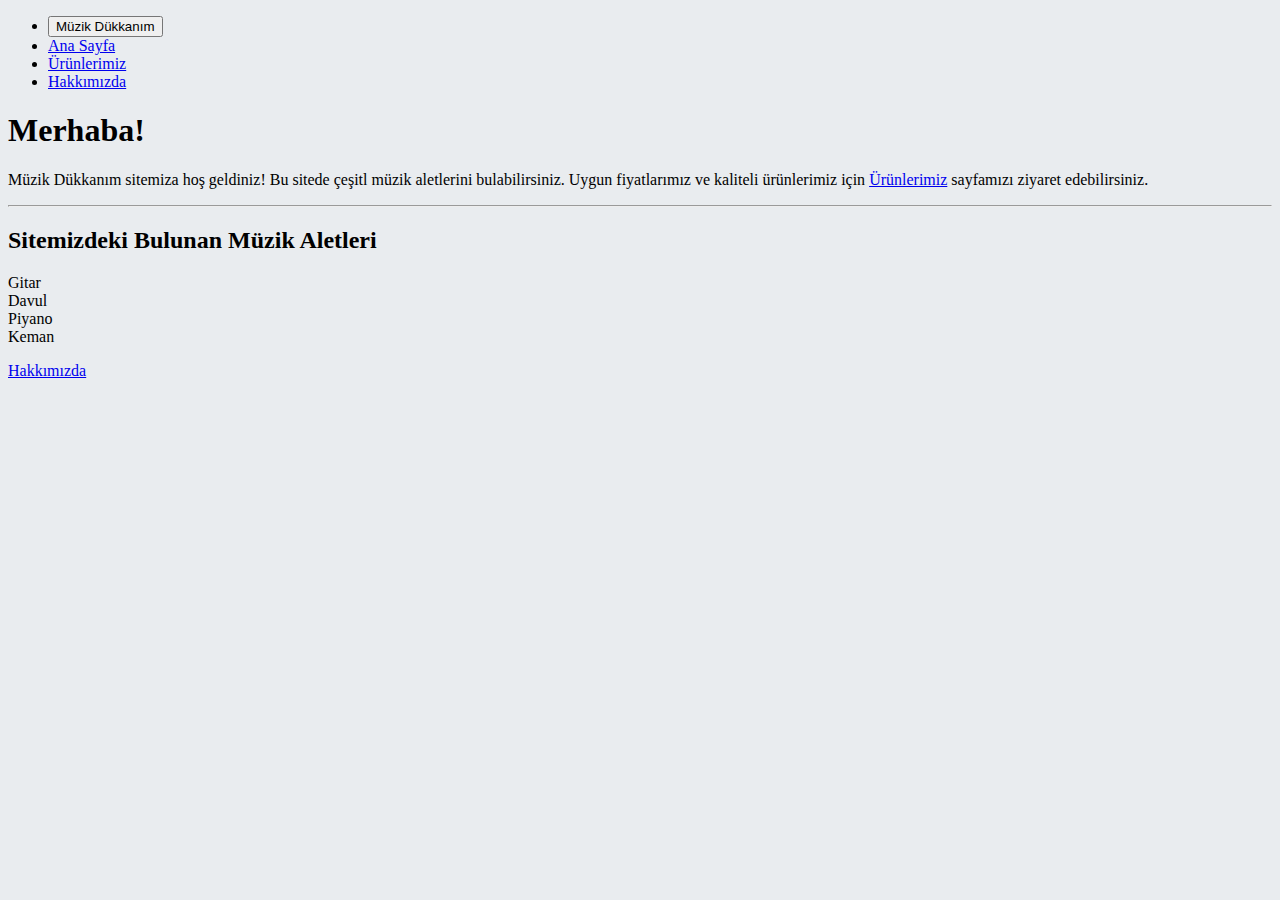
<file: odev-1/anasayfa.html>
<!DOCTYPE html>
<html lang="tr">

<head>
    <meta charset="UTF-8">
    <meta http-equiv="X-UA-Compatible" content="IE=edge">
    <meta name="viewport" content="width=device-width, initial-scale=1.0">
    <link href="https://cdn.jsdelivr.net/npm/bootstrap@5.3.0-alpha3/dist/css/bootstrap.min.css" rel="stylesheet"
        integrity="sha384-KK94CHFLLe+nY2dmCWGMq91rCGa5gtU4mk92HdvYe+M/SXH301p5ILy+dN9+nJOZ" crossorigin="anonymous">
    <link rel="stylesheet" href="style.css">
    <title>Bootstrap</title>
</head>

<body>
    <ul class="nav bg-dark">
        <li class="nav-item">
            <button class="nav-link active text-danger" aria-current="page" href="index.html">Müzik Dükkanım</button>
        </li>
        <li class="nav-item">
            <a class="nav-link text-white" href="anasayfa.html">Ana Sayfa</a>
        </li>
        <li class="nav-item">
            <a class="nav-link text-secondary c1" href="urunlerimiz.html">Ürünlerimiz</a>
        </li>
        <li class="nav-item">
            <a class="nav-link text-secondary c1" href="hakkımızda.html">Hakkımızda</a>
        </li>
    </ul>
    <div class="container">
        <div class="jumbotron text-center">
            <h1 class="display-4 my-5 text-danger">Merhaba!</h1>
            <p class="lead">Müzik Dükkanım sitemiza hoş geldiniz! Bu sitede çeşitl
                müzik aletlerini bulabilirsiniz. Uygun fiyatlarımız ve kaliteli ürünlerimiz için <a
                    class="link text-decoration-none" href="#">Ürünlerimiz</a> sayfamızı ziyaret edebilirsiniz.
            </p>
            <hr class="my-4">
            <h2 class="text-warning">Sitemizdeki Bulunan Müzik Aletleri</h2>

            <div class="fw-bold">
                <li>Gitar</li>
                <li>Davul</li>
                <li>Piyano</li>
                <li>Keman</li>
            </div>
            <p class="lead my-4">
                <a class="btn btn-primary btn-lg" href="hakkımızda.html" role="button">Hakkımızda</a>
            </p>
        </div>
    </div>
</body>
</html>
</file>
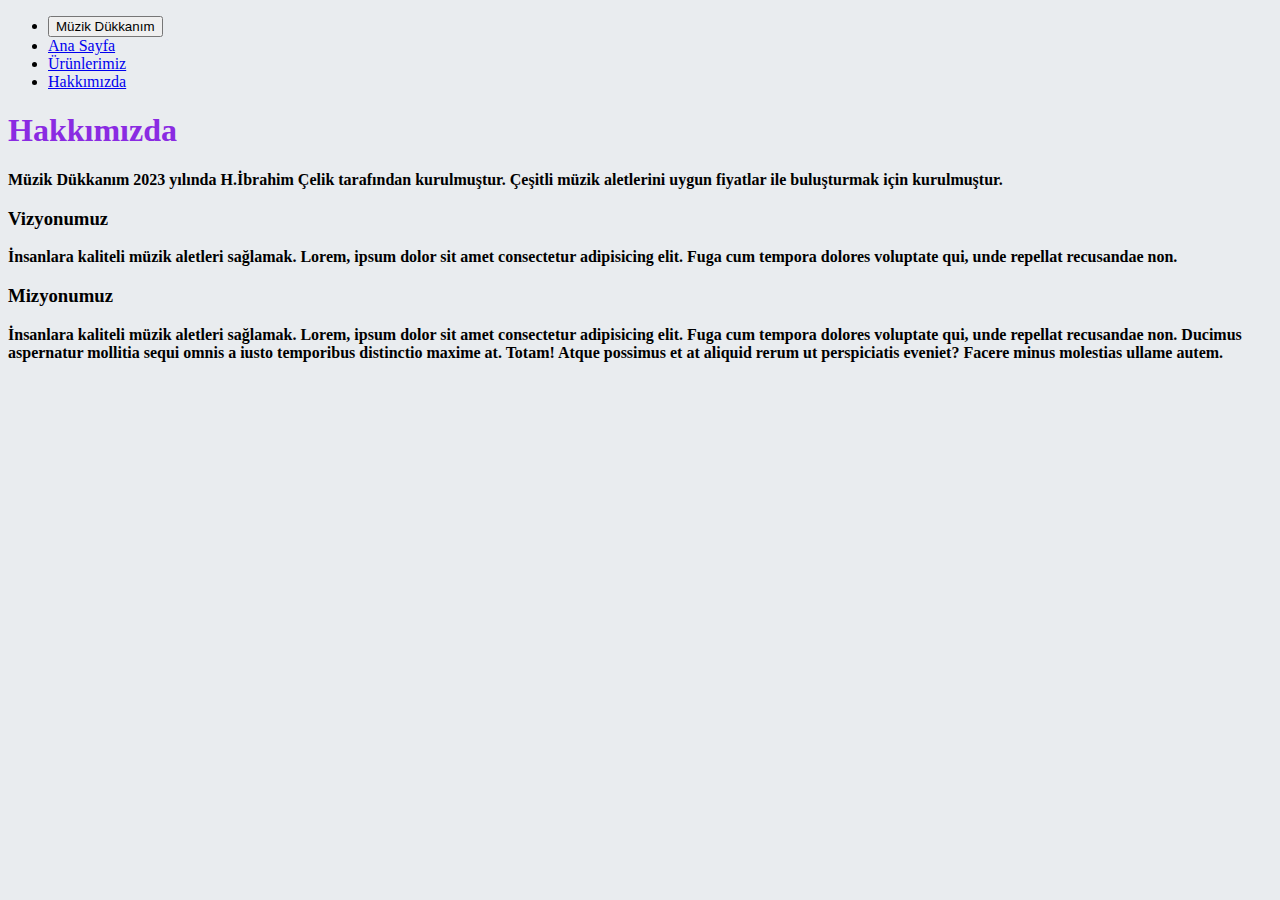
<file: odev-1/hakkımızda.html>
<!DOCTYPE html>
<html lang="tr">

<head>
    <meta charset="UTF-8">
    <meta http-equiv="X-UA-Compatible" content="IE=edge">
    <meta name="viewport" content="width=device-width, initial-scale=1.0">
    <link href="https://cdn.jsdelivr.net/npm/bootstrap@5.3.0-alpha3/dist/css/bootstrap.min.css" rel="stylesheet"
        integrity="sha384-KK94CHFLLe+nY2dmCWGMq91rCGa5gtU4mk92HdvYe+M/SXH301p5ILy+dN9+nJOZ" crossorigin="anonymous">
    <title>Bootstrap</title>
</head>

<style>
    body,
    .s1 {
        background-color: #E9ECEF;
    }

    .c1:hover {
        color: rgb(164, 172, 179) !important;
    }

    h1 {
        color: blueviolet;
    }

    .card-body p {
        font-weight: bold;
    }
</style>

<body>
    <ul class="nav bg-dark">
        <li class="nav-item">
            <button class="nav-link active text-danger" aria-current="page" href="index.html">Müzik Dükkanım</button>
        </li>
        <li class="nav-item">
            <a class="nav-link text-secondary c1" href="anasayfa.html">Ana Sayfa</a>
        </li>
        <li class="nav-item">
            <a class="nav-link text-secondary c1" href="urunlerimiz.html">Ürünlerimiz</a>
        </li>
        <li class="nav-item">
            <a class="nav-link text-white" href="hakkımızda.html">Hakkımızda</a>
        </li>
    </ul>
    <div class="container">
        <h1 class="text-center my-3 display-1">Hakkımızda</h1>
        <div class="row">
            <div class="col-sm">
                <div class="card-deck">
                    <div class="card s1" style="width:100%; height: 23rem">
                        <div class="card-body">
                            <p>Müzik Dükkanım 2023 yılında H.İbrahim Çelik tarafından kurulmuştur. Çeşitli müzik
                                aletlerini uygun fiyatlar ile buluşturmak için kurulmuştur. </p>
                            <h3 class="text-warning">Vizyonumuz</h3>
                            <p>İnsanlara kaliteli müzik aletleri sağlamak. Lorem, ipsum dolor sit amet consectetur
                                adipisicing elit. Fuga cum tempora dolores voluptate qui, unde repellat recusandae non.
                            </p>
                            <h3 class="text-warning">Mizyonumuz</h3>
                            <p>İnsanlara kaliteli müzik aletleri sağlamak. Lorem, ipsum dolor sit amet consectetur
                                adipisicing elit. Fuga cum tempora dolores voluptate qui, unde repellat recusandae non.
                                Ducimus aspernatur mollitia sequi omnis a iusto temporibus distinctio maxime at. Totam!
                                Atque possimus et at aliquid rerum ut perspiciatis eveniet? Facere minus molestias ullame autem.
                            </p>
                        </div>
                    </div>
                </div>
            </div>
        </div>
    </div>
</body>

</html>
</file>
<file: odev-1/style.css>
body {
    background-color: #E9ECEF;
}

.c1:hover {
    color: rgb(164, 172, 179) !important;
}
</file>
